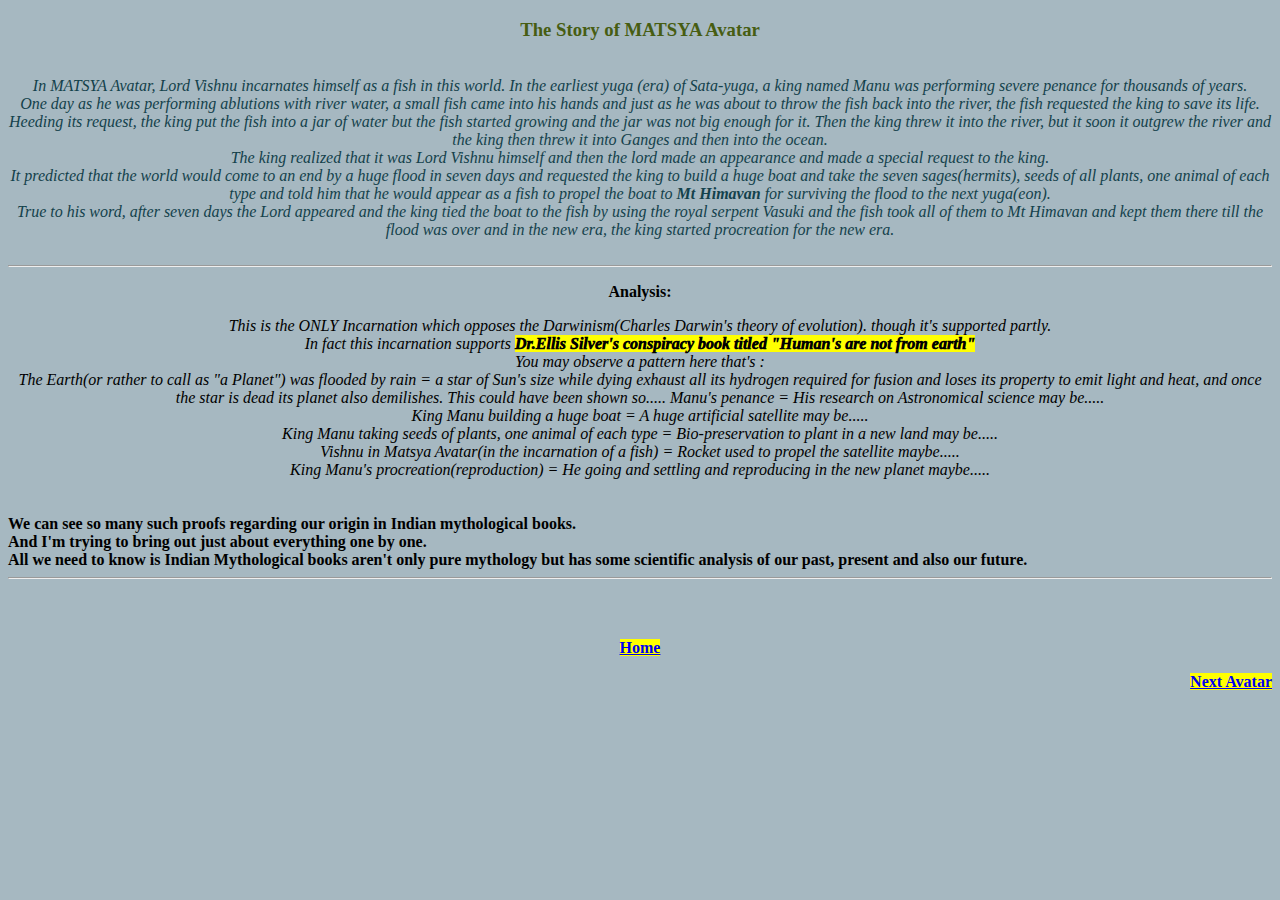
<file: www/page/one.html>
<!DOCTYPE html>
<html>

<head>
	<title>MATSYA Avatar</title>
	<!--<style>
			.matsya{
				 background-image:url(Matsya_Avatar.jpg);
				 background-repeat: no-repeat;
				 height:100%;
				 width:100%;
			}
			body,html{
				height:100%;
			}
		</style>-->
	<!--<link rel="manifest" href="../manifest.json">

	<!-- un-comment this code to enable service worker
    <script>
      if ('serviceWorker' in navigator) {
        navigator.serviceWorker.register('service-worker.js')
          .then(() => console.log('service worker installed'))
          .catch(err => console.log('Error', err));
      }
    </script>This is comment is actual doc upto here

	<link href="../lib/ionic/css/ionic.css" rel="stylesheet">
	<link href="../css/style.css" rel="stylesheet">

	<!-- IF using Sass (run gulp sass first), then uncomment below and remove the CSS includes above
    <link href="css/ionic.app.css" rel="stylesheet">
    This is comment upto here

	<!-- ionic/angularjs js This line is also a comment
	<script src="../lib/ionic/js/ionic.bundle.js"></script>

	<!-- cordova script (this will be a 404 during development) This line is also a comment
	<script src="../cordova.js"></script>

	<!-- your app's js This line is also comment
	<script src="../js/app.js"></script>-->
</head>

<body class="matsya" style="background-color:#A6B8C1;" ng-app="starter">
	<ion-pane ng-controller="mainCntrlr">
		<ion-content>
			<b>
				<h3 style="color:#475D12; text-align:center;">The Story of MATSYA Avatar</h3>
			</b><br />
			<i>
				<div style="color:#13414B; text-align:center;">In MATSYA Avatar, Lord Vishnu incarnates himself as a
					fish
					in this world. In the earliest yuga (era) of Sata-yuga, a king
					named Manu was performing severe penance for thousands
					of years.<br /> One day as he was performing ablutions with river
					water, a small fish came into his hands and just as he was
					about to throw the fish back into the river, the fish
					requested the king to save its life.<br /> Heeding its request, the
					king put the fish into a jar of water but the fish started
					growing and the jar was not big enough for it. Then the
					king threw it into the river, but it soon it outgrew the river
					and the king then threw it into Ganges and then into the
					ocean.<br /> The king realized that it was Lord Vishnu himself and
					then the lord made an appearance and made a special
					request to the king.<br /> It predicted that the world would come
					to an end by a huge flood in seven days and requested the
					king to build a huge boat and take the seven
					sages(hermits), seeds of all plants, one animal of each type
					and told him that he would appear as a fish to propel the
					boat to <b>Mt Himavan</b> for surviving the flood to the next
					yuga(eon).<br /> True to his word, after seven days the Lord
					appeared and the king tied the boat to the fish by using the
					royal serpent Vasuki and the fish took all of them to Mt
					Himavan and kept them there till the flood was over and in
					the new era, the king started procreation for the new era.</div>
			</i><br />
			<hr>
			<b>
				<p style="text-align:center;">Analysis:</p>
			</b>
			<div style="text-align:center;"><i>This is the ONLY Incarnation which opposes the Darwinism(Charles Darwin's
					theory
					of evolution). though it's supported partly.<br />
					In fact this incarnation supports <span style="font-weight:1000; background-color:yellow;">Dr.Ellis
						Silver's
						conspiracy book titled "Human's are not from earth"</span><br />
					You may observe a pattern here that's : <br />The Earth(or rather to call as "a Planet") was flooded
					by rain
					= a star of Sun's size while dying exhaust all its hydrogen required for fusion and loses its
					property to
					emit light and heat, and once the star is dead its planet also demilishes. This could have been
					shown
					so.....
					Manu's penance = His research on Astronomical science may be.....<br />
					King Manu building a huge boat = A huge artificial satellite may be.....<br />
					King Manu taking seeds of plants, one animal of each type = Bio-preservation to plant in a new land
					may
					be.....<br />
					Vishnu in Matsya Avatar(in the incarnation of a fish) = Rocket used to propel the satellite
					maybe.....<br />
					King Manu's procreation(reproduction) = He going and settling and reproducing in the new planet
					maybe.....</i></div><br /><br />
			<b>We can see so many such proofs regarding our origin in Indian mythological books.<br />
				And I'm trying to bring out just about everything one by one.<br />
				All we need to know is Indian Mythological books aren't only pure mythology but has some scientific
				analysis of
				our past, present and also our future.<br /></b>
			<hr><br /><br />
			<!--<br/><br/><br/>-->

			<footer><a href="../index.html">
					<p style="text-align:center;"><span style="background-color:yellow;"><b>Home</b></span></p>
				</a>
				<!--&emsp;&emsp;&emsp;&emsp; // this is for 4 spaceing lining-->
				<a href="two.html">
					<p style="text-align:right;"><span style="background-color:yellow;"><b>Next Avatar</b></span></p>
				</a></footer>
		</ion-content>
	</ion-pane>
</body>

</html>
</file>
<file: www/css/style.css>
/* Empty. Add your own CSS if you like */
/* ::-webkit-scrollbar {
    width: 8px;
} */

/* Track */
/* ::-webkit-scrollbar-track {
    box-shadow: inset 0 0 5px grey;
    border-radius: 10px;
} */

/* Handle */
/* ::-webkit-scrollbar-thumb {
    background: red;
    border-radius: 10px;
} */

/* Handle on hover */
/* ::-webkit-scrollbar-thumb:hover {
    background: #b30000;
} */
</file>
